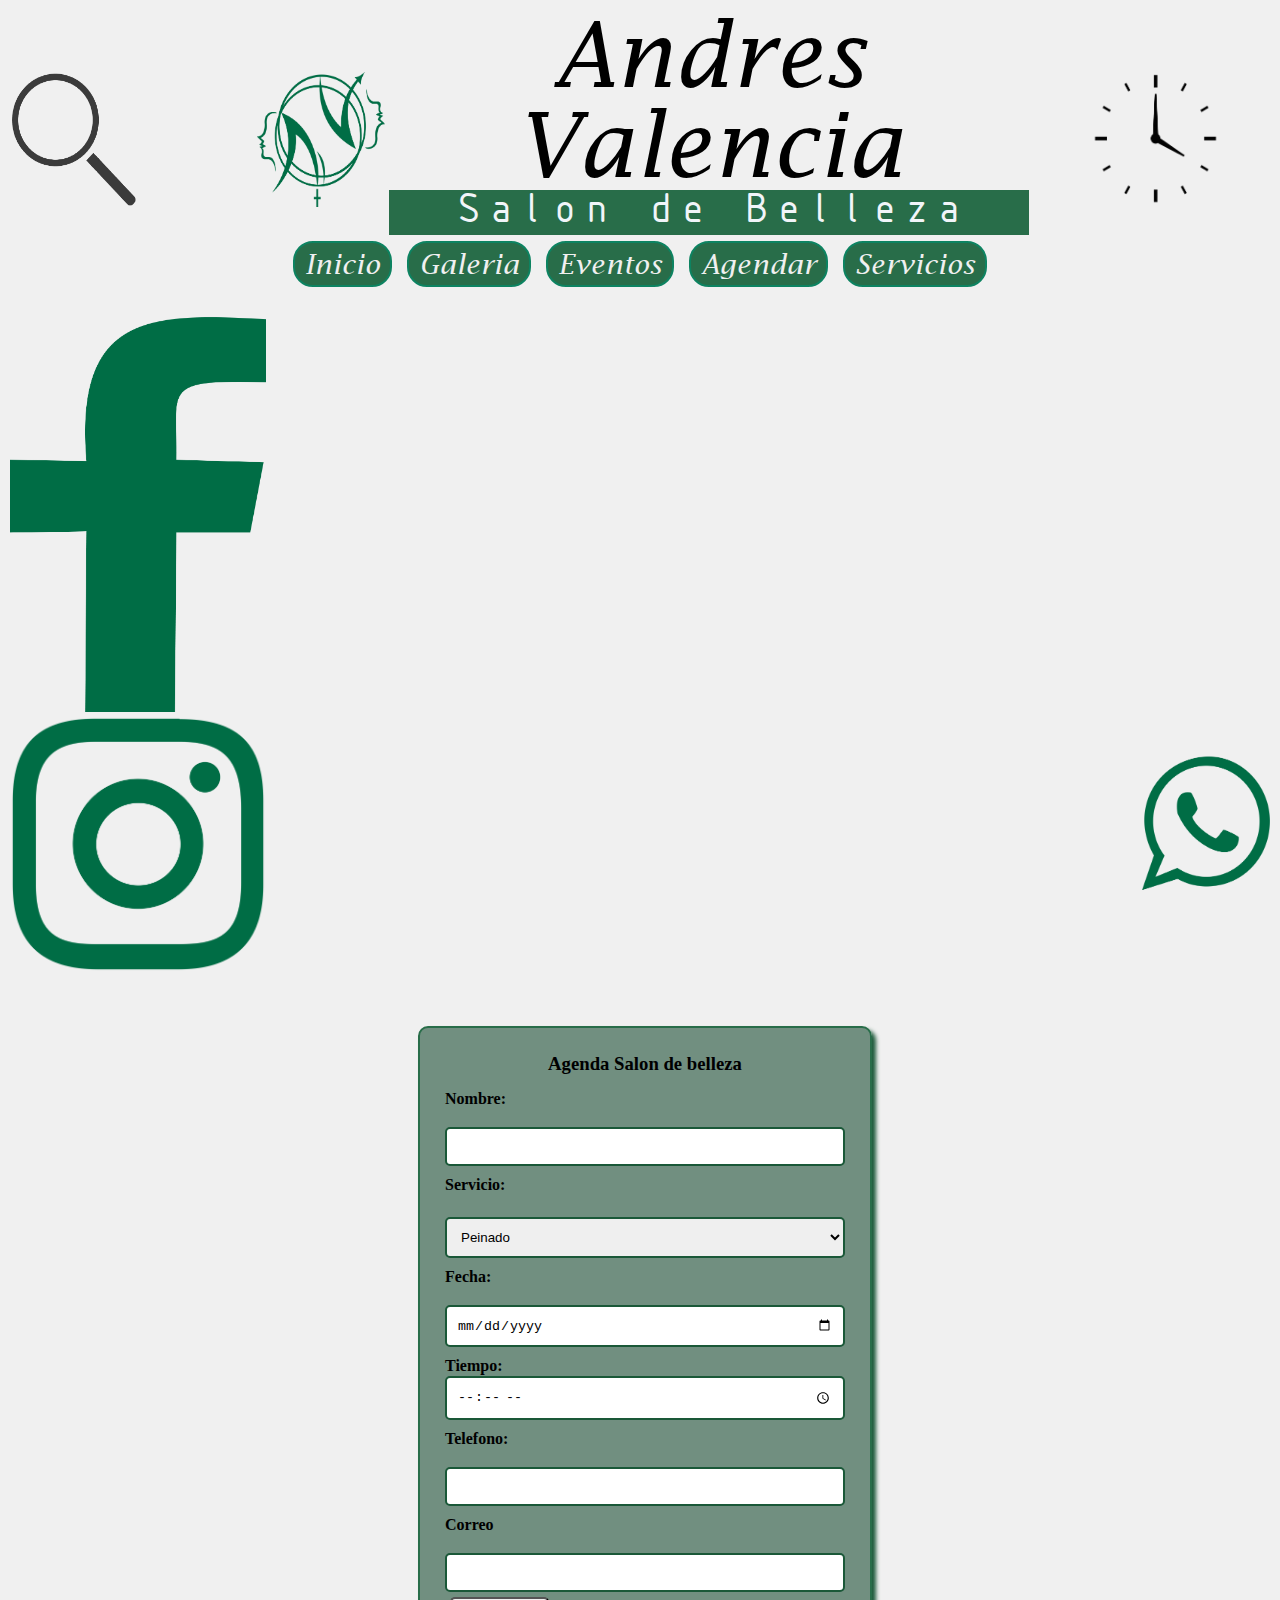
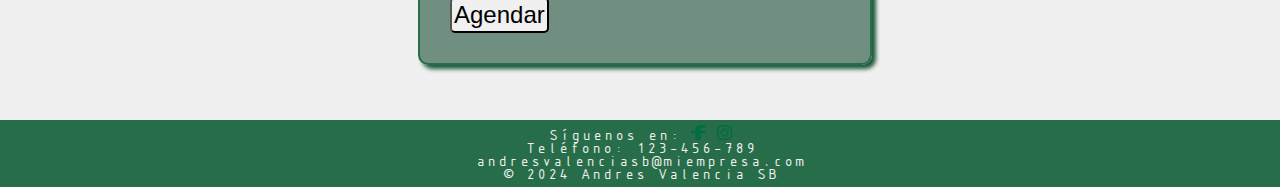
<file: assets/pages/agendar.html>
<!DOCTYPE html>
<html lang="es">

<head>
    <meta charset="UTF-8">
    <meta name="viewport" content="width=device-width, initial-scale=1.0">

    <meta name="keywords"
        content="Salon de belleza, Peluqueria, Estilista, Belleza, Cortes de pelo, Peinados, Tintura ">
    <title>Andres Valencia SB - Agendar</title>
    <link rel="stylesheet" href="./../css/styles.css">
    <link rel="stylesheet" href="./../css/agendar.css">

    <link rel="shortcut icon" href="./../img/logos/icons/Logo_AVSB_Sin_Fondo.ico" type="image/x-icon">
</head>

<body>
    <header>

        <img id="buscador" src="./../img/generales/lupa-removebg.png" alt="buscador dentro del sitio web.">


        <img id="logo" src="./../img/logos/Logo_AVSB_Sin_Fondo.png" alt="Logo Andres Valencia SB"
            title="Logo Andres Valencia SB">
        <div id="titulo">
            <h1>Andres Valencia</h1>
            <h2>Salon de Belleza</h2>
        </div>



        <img id="reloj" src="./../img/generales/reloj-removebg.png" alt="Reloj hora Santiago de Chile.">


    </header>
    <nav>
        <ul>
            <li><a href="./../../index.html">Inicio</a></li>
            <li><a href="./galeria.html">Galeria</a></li>
            <li><a href="./eventos.html">Eventos</a></li>
            <li><a href="#">Agendar</a></li>
            <li><a href="./servicios.html">Servicios</a></li>
        </ul>

    </nav>
    <main>
        <aside>
            <img src="./../img/logos/Logo_FB_Sin_Fondo.png" alt="Publicidad_1">
            <img src="./../img/logos/Logo_insta_Sin_Fondo.png" alt="Publicidad_2">
        </aside>

        <form id="agendar-form" enctype="multipart/form-data">
            <h3>Agenda Salon de belleza</h3>
            <label for="nombre">Nombre:</label><br>
            <input type="text" id="nombre" name="nombre" required><br>
            <label for="servicio">Servicio:</label><br>
            <select id="servicio" name="servicio" required>
                <option value="peinado">Peinado</option>
                <option value="tintura">Tintura</option>
                <option value="corteDePelo">Corte de pelo</option>
                <option value="otro">Otro</option>
            </select><br>
            <label for="fecha">Fecha:</label><br>
            <input type="date" id="fecha" name="fecha" required>
            <label for="tiempo">Tiempo:</label>
            <input type="time" id="tiempo" name="time" required><br>
            <label for="telefono">Telefono:</label><br>
            <input type="tel" id="telefono" name="telefono" required><br>
            <label for="correo">Correo</label><br>
            <input type="email" id="correo" name="correo" required><br>
            <input type="submit" value="Agendar">

        </form>
        <img id="wsp" src="./../img/logos/Logo_WSP_Sin_Fondo.png" alt="logo whatsApp">

    </main>
    <footer>
        <p>
            Síguenos en:
            <a href="#" target="_blank"><img src="./../img/logos/Logo_FB_Sin_Fondo.png" alt="Facebook"></a>

            <a href="#" target="_blank"><img src="./../img/logos/Logo_insta_Sin_Fondo.png" alt="Instagram"></a>
        </p>
        <p>Teléfono: 123-456-789</p>
        <p>andresvalenciasb@miempresa.com</p>

        <p>&copy; 2024 Andres Valencia SB</p>
    </footer>

</body>

</html>
</file>
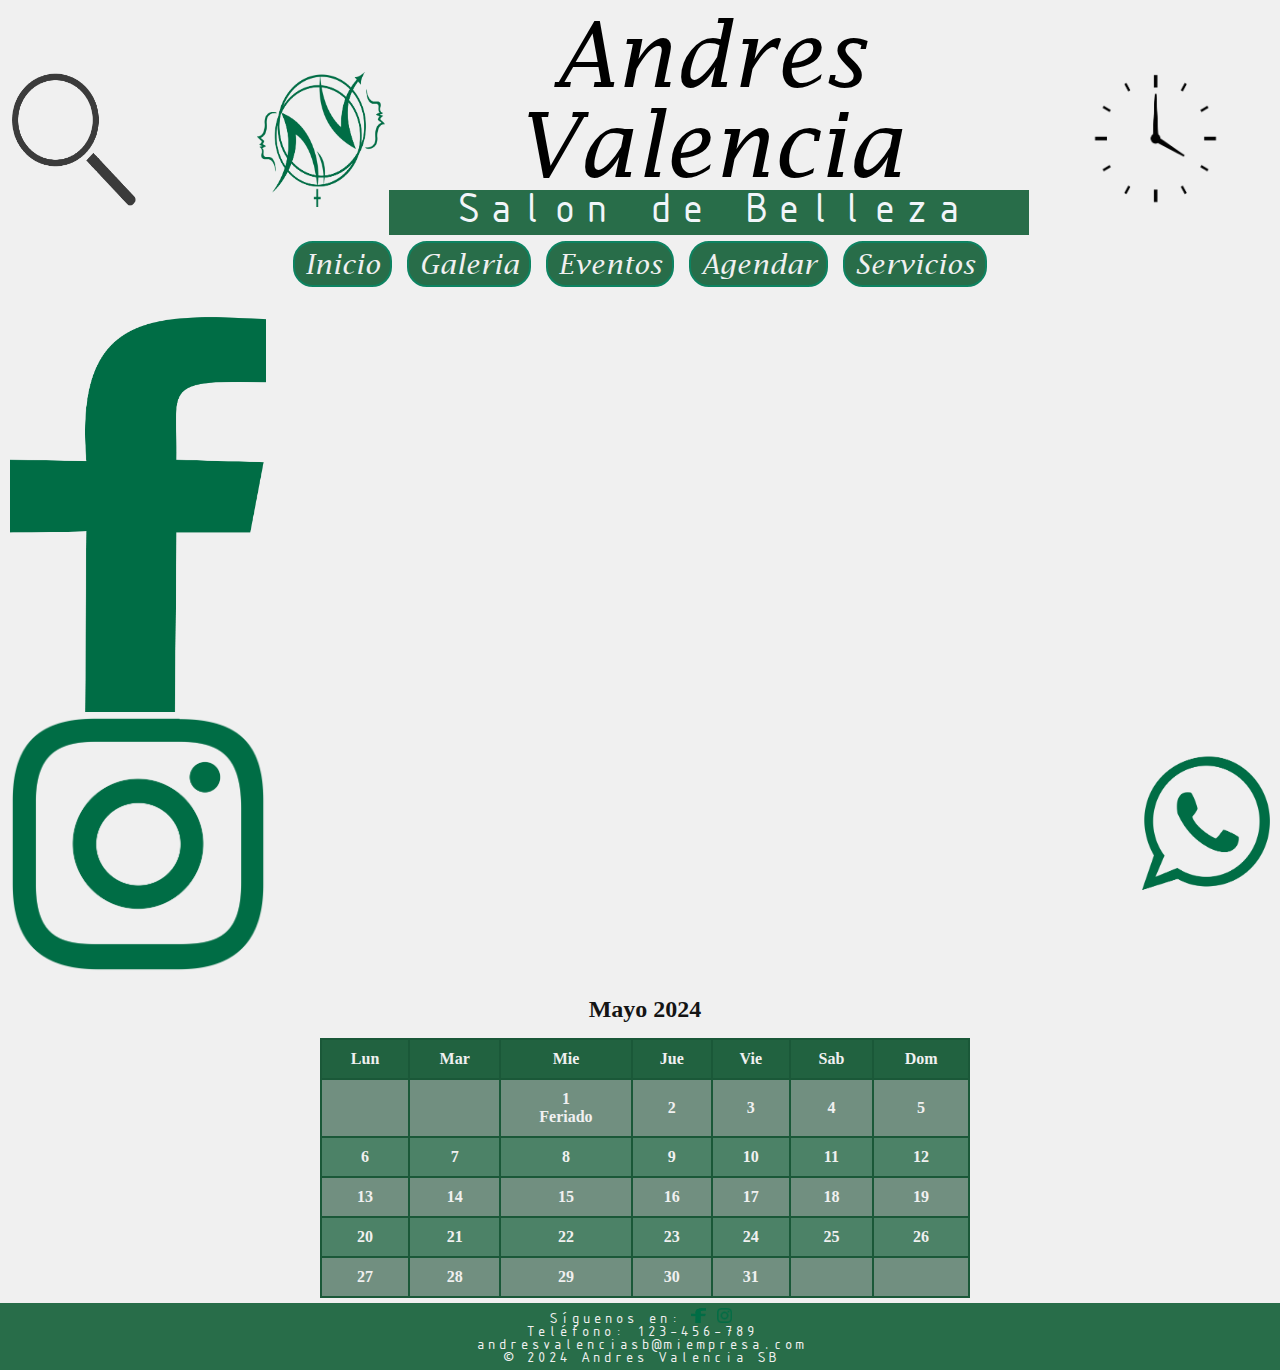
<file: assets/pages/eventos.html>
<!DOCTYPE html>
<html lang="es">

<head>
  <meta charset="UTF-8">
  <meta name="viewport" content="width=device-width, initial-scale=1.0">

  <meta name="keywords" content="Salon de belleza, Peluqueria, Estilista, Belleza, Cortes de pelo, Peinados, Tintura ">
  <title>Andres Valencia SB - Eventos</title>
  <link rel="stylesheet" href="./../css/styles.css">
  <link rel="stylesheet" href="./../css/eventos.css">

  <link rel="shortcut icon" href="./../img/logos/icons/Logo_AVSB_Sin_Fondo.ico" type="image/x-icon">
</head>

<body>
  <header>

    <img id="buscador" src="./../img/generales/lupa-removebg.png" alt="buscador dentro del sitio web.">


    <img id="logo" src="./../img/logos/Logo_AVSB_Sin_Fondo.png" alt="Logo Andres Valencia SB"
      title="Logo Andres Valencia SB">
    <div id="titulo">
      <h1>Andres Valencia</h1>
      <h2>Salon de Belleza</h2>
    </div>



    <img id="reloj" src="./../img/generales/reloj-removebg.png" alt="Reloj hora Santiago de Chile.">


  </header>
  <nav>
    <ul>
      <li><a href="./../../index.html">Inicio</a></li>
      <li><a href="./galeria.html">Galeria</a></li>
      <li><a href="#">Eventos</a></li>
      <li><a href="./agendar.html">Agendar</a></li>
      <li><a href="./servicios.html">Servicios</a></li>
    </ul>

  </nav>
  <main>

    <aside>
      <img src="./../img/logos/Logo_FB_Sin_Fondo.png" alt="Publicidad_1">
      <img src="./../img/logos/Logo_insta_Sin_Fondo.png" alt="Publicidad_2">
    </aside>

    <table id="calendario">
      <caption>Mayo 2024</caption>
      <thead>
        <tr>
          <th>Lun</th>
          <th>Mar</th>
          <th>Mie</th>
          <th>Jue</th>
          <th>Vie</th>
          <th>Sab</th>
          <th>Dom</th>
        </tr>
      </thead>
      <tbody>
        <tr>
          <td></td>
          <td></td>
          <td>1
            <p>Feriado</p>
          </td>
          <td>2</td>
          <td>3</td>
          <td>4</td>
          <td>5</td>
        </tr>
        <tr>
          <td>6</td>
          <td>7</td>
          <td>8</td>
          <td>9</td>
          <td>10</td>
          <td>11</td>
          <td>12</td>
        </tr>
        <tr>
          <td>13</td>
          <td>14</td>
          <td>15</td>
          <td>16</td>
          <td>17</td>
          <td>18</td>
          <td>19</td>
        </tr>
        <tr>
          <td>20</td>
          <td>21</td>
          <td>22</td>
          <td>23</td>
          <td>24</td>
          <td>25</td>
          <td>26</td>
        </tr>
        <tr>
          <td>27</td>
          <td>28</td>
          <td>29</td>
          <td>30</td>
          <td>31</td>
          <td></td>
          <td></td>
        </tr>
      </tbody>

    </table>
    </article>
    <img id="wsp" src="./../img/logos/Logo_WSP_Sin_Fondo.png" alt="logo whatsApp">

  </main>

  <footer>
    <p>
      Síguenos en:
      <a href="#" target="_blank"><img src="./../img/logos/Logo_FB_Sin_Fondo.png" alt="Facebook"></a>

      <a href="#" target="_blank"><img src="./../img/logos/Logo_insta_Sin_Fondo.png" alt="Instagram"></a>
    </p>
    <p>Teléfono: 123-456-789</p>
    <p>andresvalenciasb@miempresa.com</p>

    <p>&copy; 2024 Andres Valencia SB</p>
  </footer>

</body>

</html>
</file>
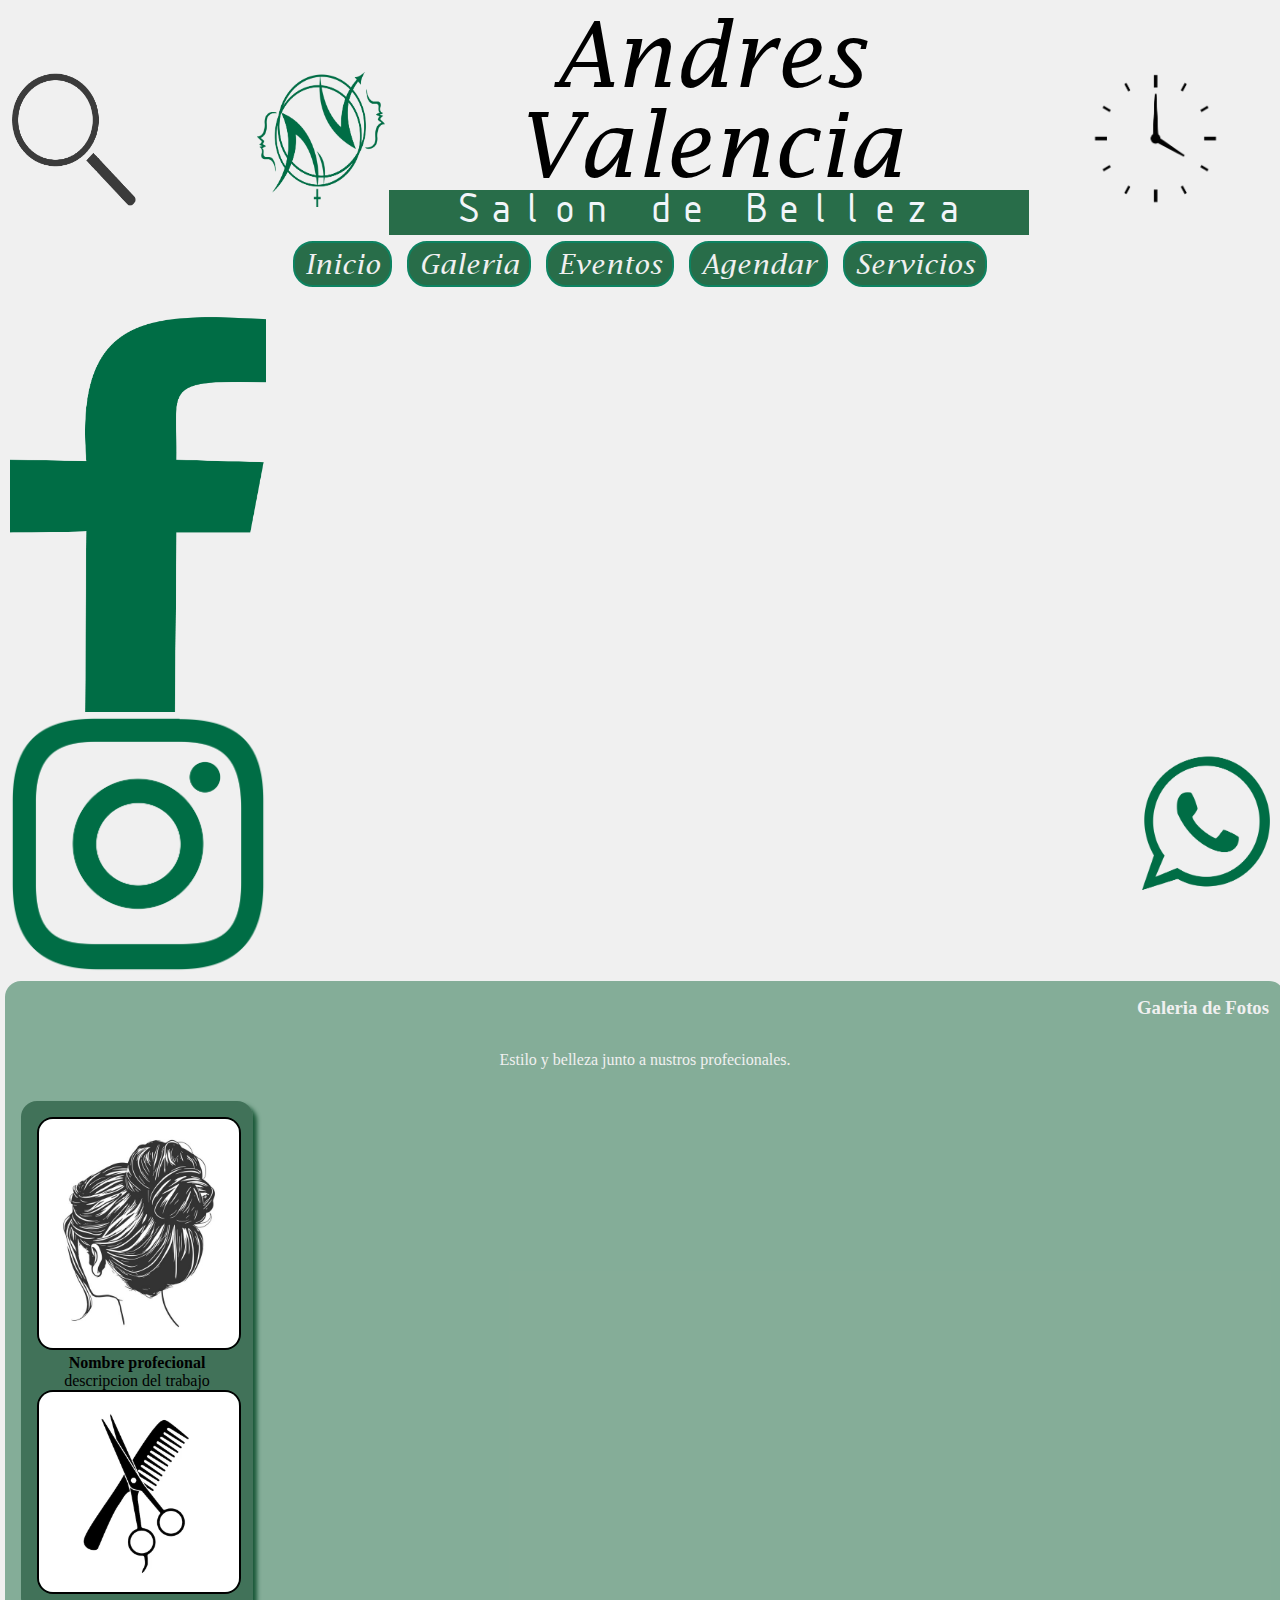
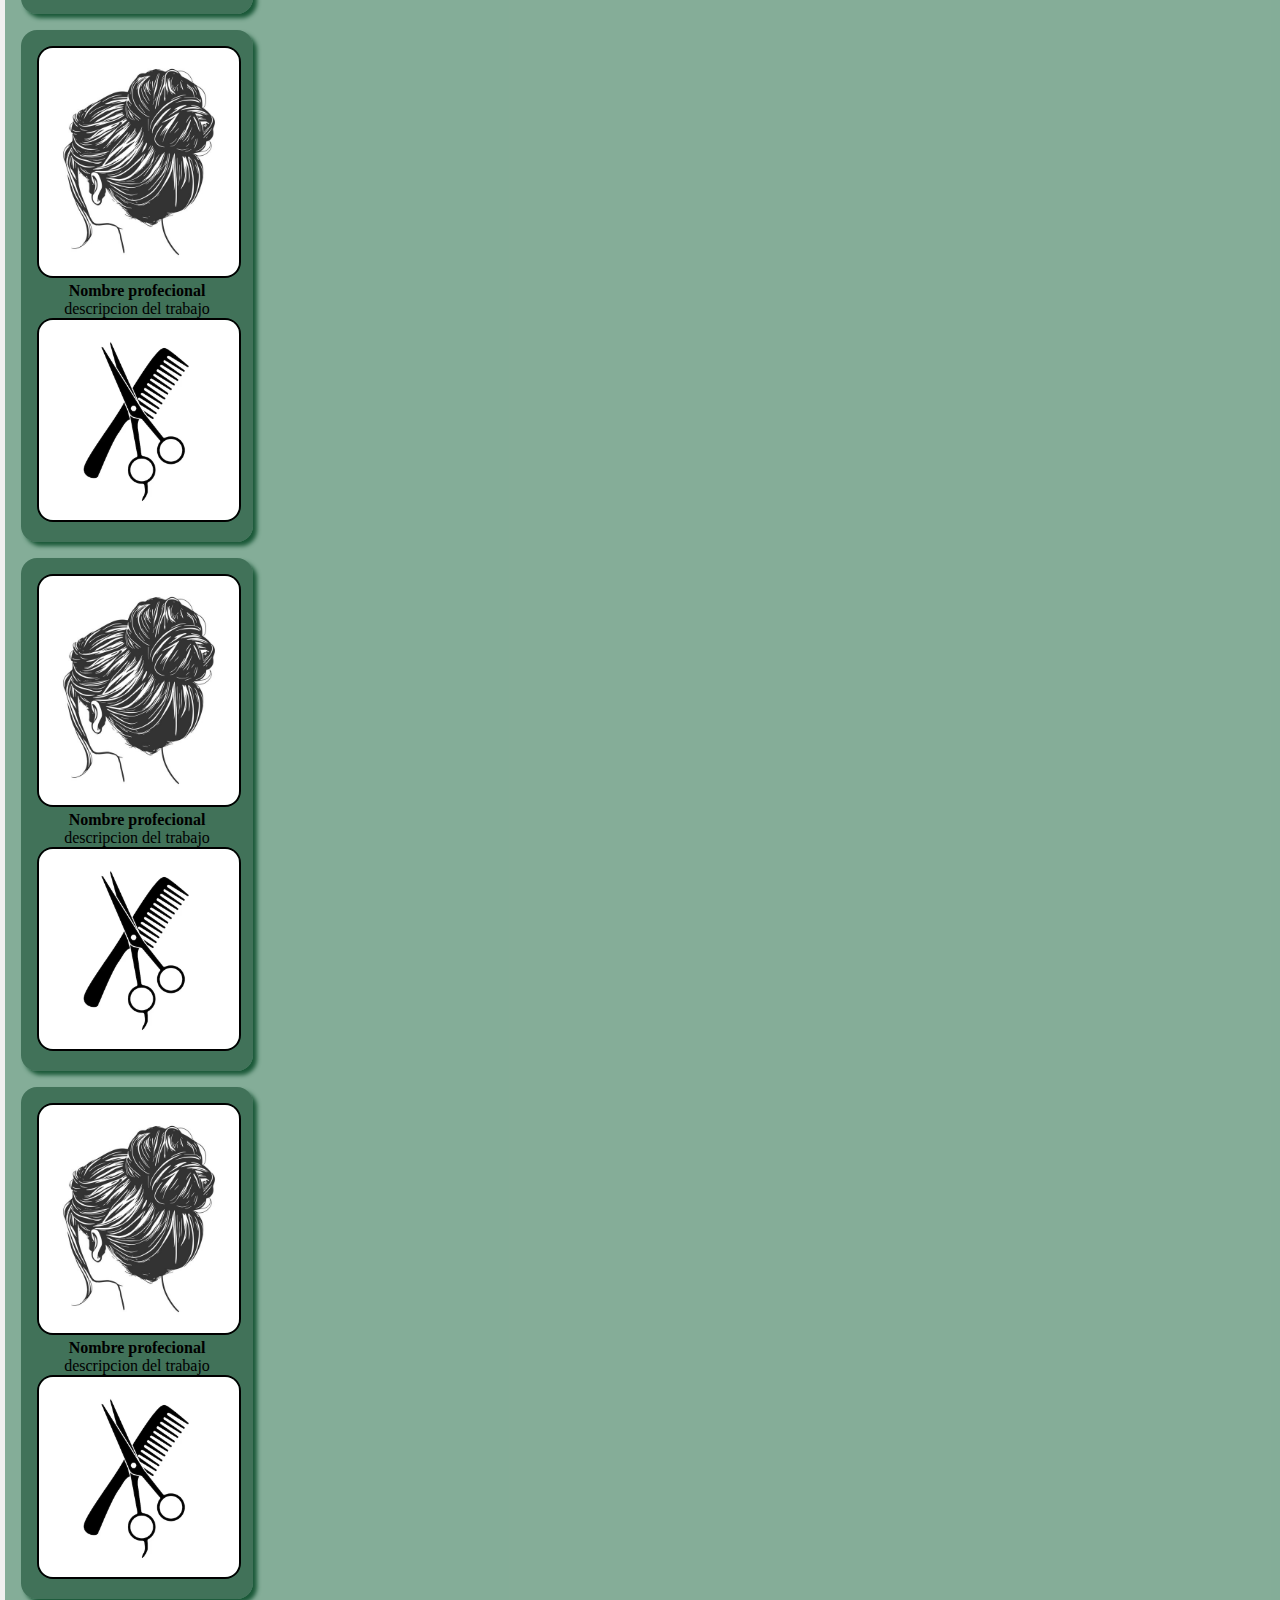
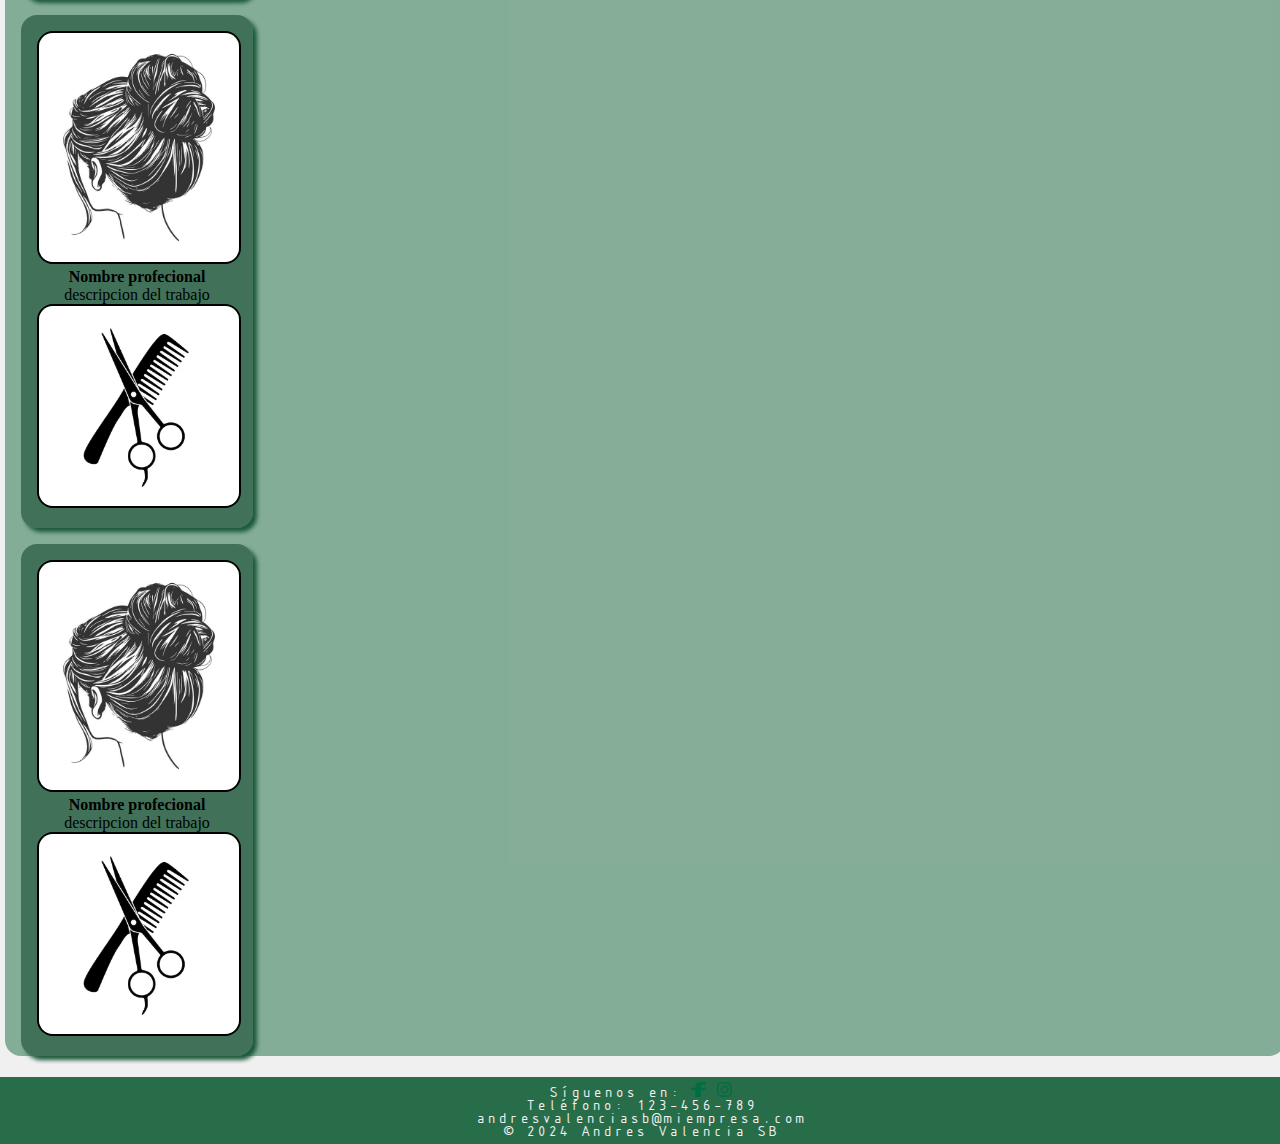
<file: assets/pages/galeria.html>
<!DOCTYPE html>
<html lang="es">

<head>
    <meta charset="UTF-8">
    <meta name="viewport" content="width=device-width, initial-scale=1.0">

    <meta name="keywords"
        content="Salon de belleza, Peluqueria, Estilista, Belleza, Cortes de pelo, Peinados, Tintura ">
    <title>Andres Valencia SB - Galeria</title>
    <link rel="stylesheet" href="./../css/styles.css">
    <link rel="stylesheet" href="./../css/gareria.css">

    <link rel="shortcut icon" href="./../img/logos/icons/Logo_AVSB_Sin_Fondo.ico" type="image/x-icon">
</head>

<body>
    <header>

        <img id="buscador" src="./../img/generales/lupa-removebg.png" alt="buscador dentro del sitio web.">


        <img id="logo" src="./../img/logos/Logo_AVSB_Sin_Fondo.png" alt="Logo Andres Valencia SB"
            title="Logo Andres Valencia SB">
        <div id="titulo">
            <h1>Andres Valencia</h1>
            <h2>Salon de Belleza</h2>
        </div>



        <img id="reloj" src="./../img/generales/reloj-removebg.png" alt="Reloj hora Santiago de Chile.">


    </header>
    <nav>
        <ul>
            <li><a href="./../../index.html">Inicio</a></li>
            <li><a href="#">Galeria</a></li>
            <li><a href="./eventos.html">Eventos</a></li>
            <li><a href="./agendar.html">Agendar</a></li>
            <li><a href="./servicios.html">Servicios</a></li>
        </ul>

    </nav>
    <main>
        <aside>
            <img src="./../img/logos/Logo_FB_Sin_Fondo.png" alt="Publicidad_1">
            <img src="./../img/logos/Logo_insta_Sin_Fondo.png" alt="Publicidad_2">
        </aside>
        <article>
            <h3>Galeria de Fotos</h3>
            <p>Estilo y belleza junto a nustros profecionales.</p>
            <div class="contenedorFotos">



                <div class="foto">
                    <img src="./../img/fotoGaleria/img1.png" alt="Foto Trabajo Estilista">
                    <div class="resenhaFoto">
                        <h4>Nombre profecional</h4>
                        <p>descripcion del trabajo</p>

                    </div>
                    <img src="./../img/fotoProfecionales/img1.png" alt="Foto profecional de la Peluqueria">
                    <div class="valoracion">

                    </div>

                </div>
                <div class="foto">
                    <img src="./../img/fotoGaleria/img1.png" alt="Foto Trabajo Estilista">
                    <div class="resenhaFoto">
                        <h4>Nombre profecional</h4>
                        <p>descripcion del trabajo</p>

                    </div>
                    <img src="./../img/fotoProfecionales/img1.png" alt="Foto profecional de la Peluqueria">
                    <div class="valoracion">

                    </div>

                </div>
                <div class="foto">
                    <img src="./../img/fotoGaleria/img1.png" alt="Foto Trabajo Estilista">
                    <div class="resenhaFoto">
                        <h4>Nombre profecional</h4>
                        <p>descripcion del trabajo</p>

                    </div>
                    <img src="./../img/fotoProfecionales/img1.png" alt="Foto profecional de la Peluqueria">
                    <div class="valoracion">

                    </div>

                </div>
                <div class="foto">
                    <img src="./../img/fotoGaleria/img1.png" alt="Foto Trabajo Estilista">
                    <div class="resenhaFoto">
                        <h4>Nombre profecional</h4>
                        <p>descripcion del trabajo</p>

                    </div>
                    <img src="./../img/fotoProfecionales/img1.png" alt="Foto profecional de la Peluqueria">
                    <div class="valoracion">

                    </div>

                </div>
                <div class="foto">
                    <img src="./../img/fotoGaleria/img1.png" alt="Foto Trabajo Estilista">
                    <div class="resenhaFoto">
                        <h4>Nombre profecional</h4>
                        <p>descripcion del trabajo</p>

                    </div>
                    <img src="./../img/fotoProfecionales/img1.png" alt="Foto profecional de la Peluqueria">
                    <div class="valoracion">

                    </div>

                </div>
                <div class="foto">
                    <img src="./../img/fotoGaleria/img1.png" alt="Foto Trabajo Estilista">
                    <div class="resenhaFoto">
                        <h4>Nombre profecional</h4>
                        <p>descripcion del trabajo</p>

                    </div>
                    <img src="./../img/fotoProfecionales/img1.png" alt="Foto profecional de la Peluqueria">
                    <div class="valoracion">

                    </div>

                </div>

            </div>
        </article>
        <img id="wsp" src="./../img/logos/Logo_WSP_Sin_Fondo.png" alt="logo whatsApp">
    </main>

    <footer>
        <p>
            Síguenos en:
            <a href="#" target="_blank"><img src="./../img/logos/Logo_FB_Sin_Fondo.png" alt="Facebook"></a>

            <a href="#" target="_blank"><img src="./../img/logos/Logo_insta_Sin_Fondo.png" alt="Instagram"></a>
        </p>
        <p>Teléfono: 123-456-789</p>
        <p>andresvalenciasb@miempresa.com</p>

        <p>&copy; 2024 Andres Valencia SB</p>
    </footer>

</body>

</html>
</file>
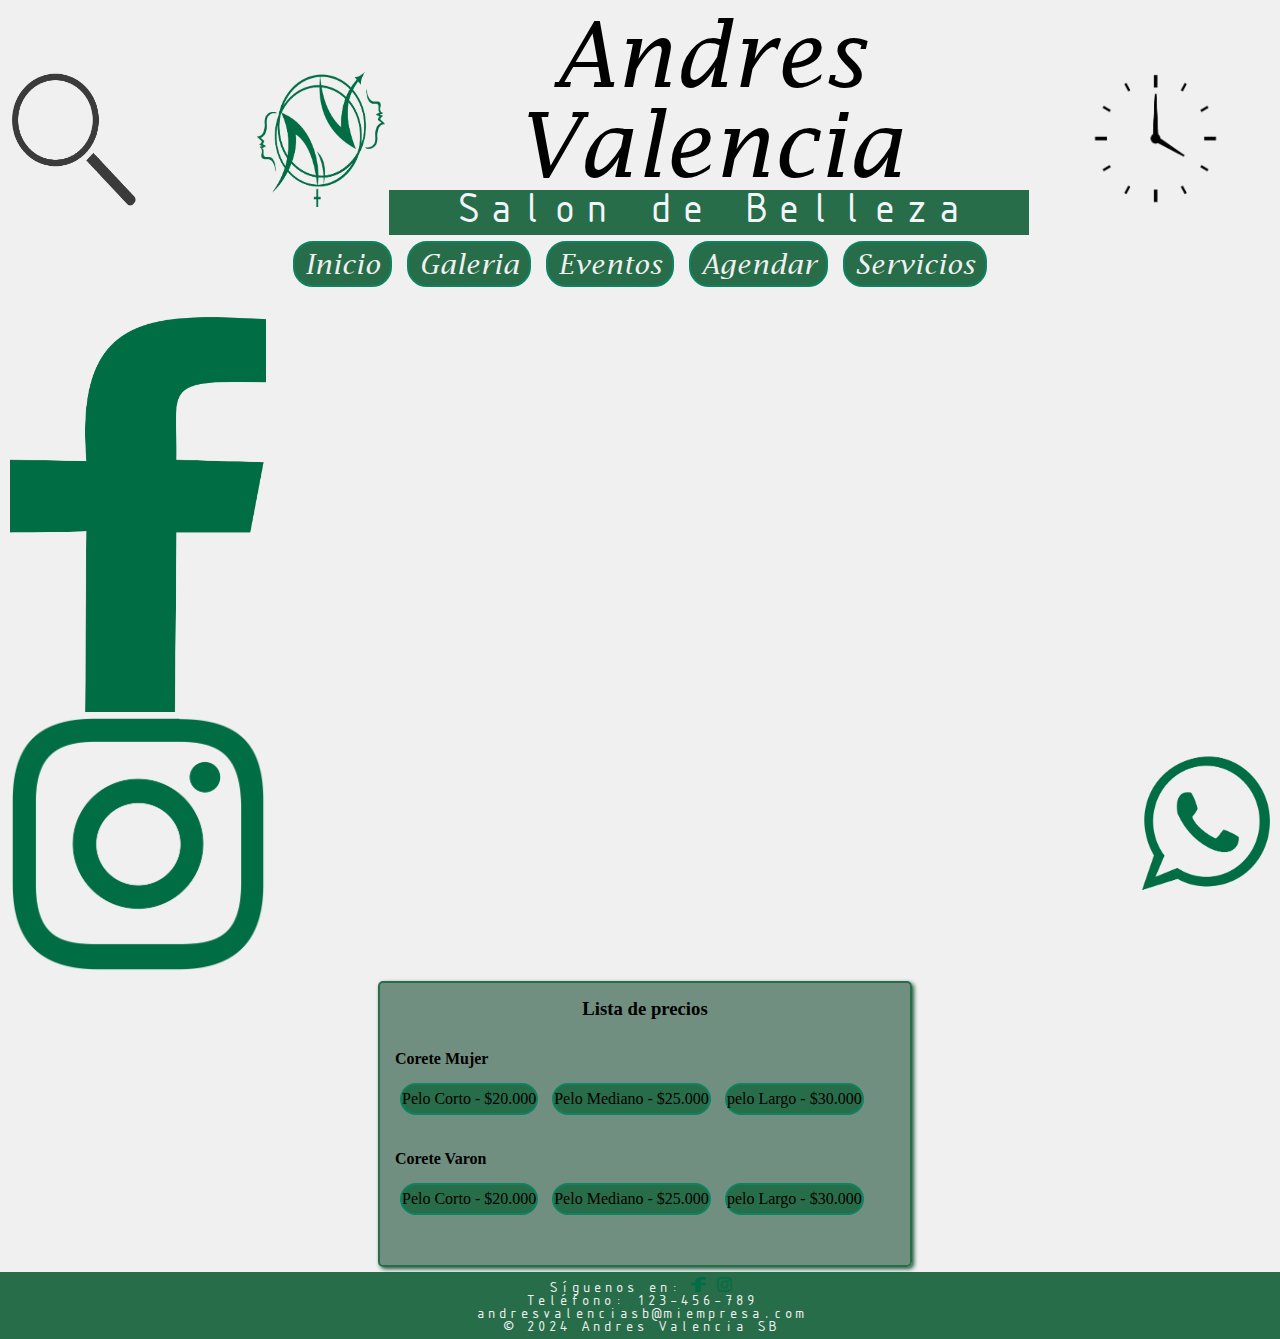
<file: assets/pages/servicios.html>
<!DOCTYPE html>
<html lang="es">

<head>
    <meta charset="UTF-8">
    <meta name="viewport" content="width=device-width, initial-scale=1.0">

    <meta name="keywords"
        content="Salon de belleza, Peluqueria, Estilista, Belleza, Cortes de pelo, Peinados, Tintura ">
    <title>Andres Valencia SB - Servicios</title>
    <link rel="stylesheet" href="./../css/styles.css">
    <link rel="stylesheet" href="./../css/servicios.css">

    <link rel="shortcut icon" href="./../img/logos/icons/Logo_AVSB_Sin_Fondo.ico" type="image/x-icon">
</head>

<body>
    <header>

        <img id="buscador" src="./../img/generales/lupa-removebg.png" alt="buscador dentro del sitio web.">


        <img id="logo" src="./../img/logos/Logo_AVSB_Sin_Fondo.png" alt="Logo Andres Valencia SB"
            title="Logo Andres Valencia SB">
        <div id="titulo">
            <h1>Andres Valencia</h1>
            <h2>Salon de Belleza</h2>
        </div>



        <img id="reloj" src="./../img/generales/reloj-removebg.png" alt="Reloj hora Santiago de Chile.">


    </header>
    <nav>
        <ul>
            <li><a href="./../../index.html">Inicio</a></li>
            <li><a href="./galeria.html">Galeria</a></li>
            <li><a href="./eventos.html">Eventos</a></li>
            <li><a href="./agendar.html">Agendar</a></li>
            <li><a href="#">Servicios</a></li>
        </ul>

    </nav>
    <div class="contenedorPrincipal">

        <main>

            <aside>
                <img src="./../img/logos/Logo_FB_Sin_Fondo.png" alt="Publicidad_1">
                <img src="./../img/logos/Logo_insta_Sin_Fondo.png" alt="Publicidad_2">
            </aside>

            <article id="lista-precios">
                <h3>Lista de precios</h3>
                <div class="categoria-servicio">
                    <h4>Corete Mujer</h4>
                    <ul>
                        <li>Pelo Corto - $20.000</li>
                        <li>Pelo Mediano - $25.000</li>
                        <li>pelo Largo - $30.000</li>
                    </ul>
                </div>
                <div class="categoria-servicio">
                    <h4>Corete Varon</h4>
                    <ul>
                        <li>Pelo Corto - $20.000</li>
                        <li>Pelo Mediano - $25.000</li>
                        <li>pelo Largo - $30.000</li>
                    </ul>
                </div>

            </article>

            <img id="wsp" src="./../img/logos/Logo_WSP_Sin_Fondo.png" alt="logo whatsApp">

        </main>

    </div>

    <footer>
        <p>
            Síguenos en:
            <a href="#" target="_blank"><img src="./../img/logos/Logo_FB_Sin_Fondo.png" alt="Facebook"></a>

            <a href="#" target="_blank"><img src="./../img/logos/Logo_insta_Sin_Fondo.png" alt="Instagram"></a>
        </p>
        <p>Teléfono: 123-456-789</p>
        <p>andresvalenciasb@miempresa.com</p>

        <p>&copy; 2024 Andres Valencia SB</p>
    </footer>

</body>

</html>
</file>
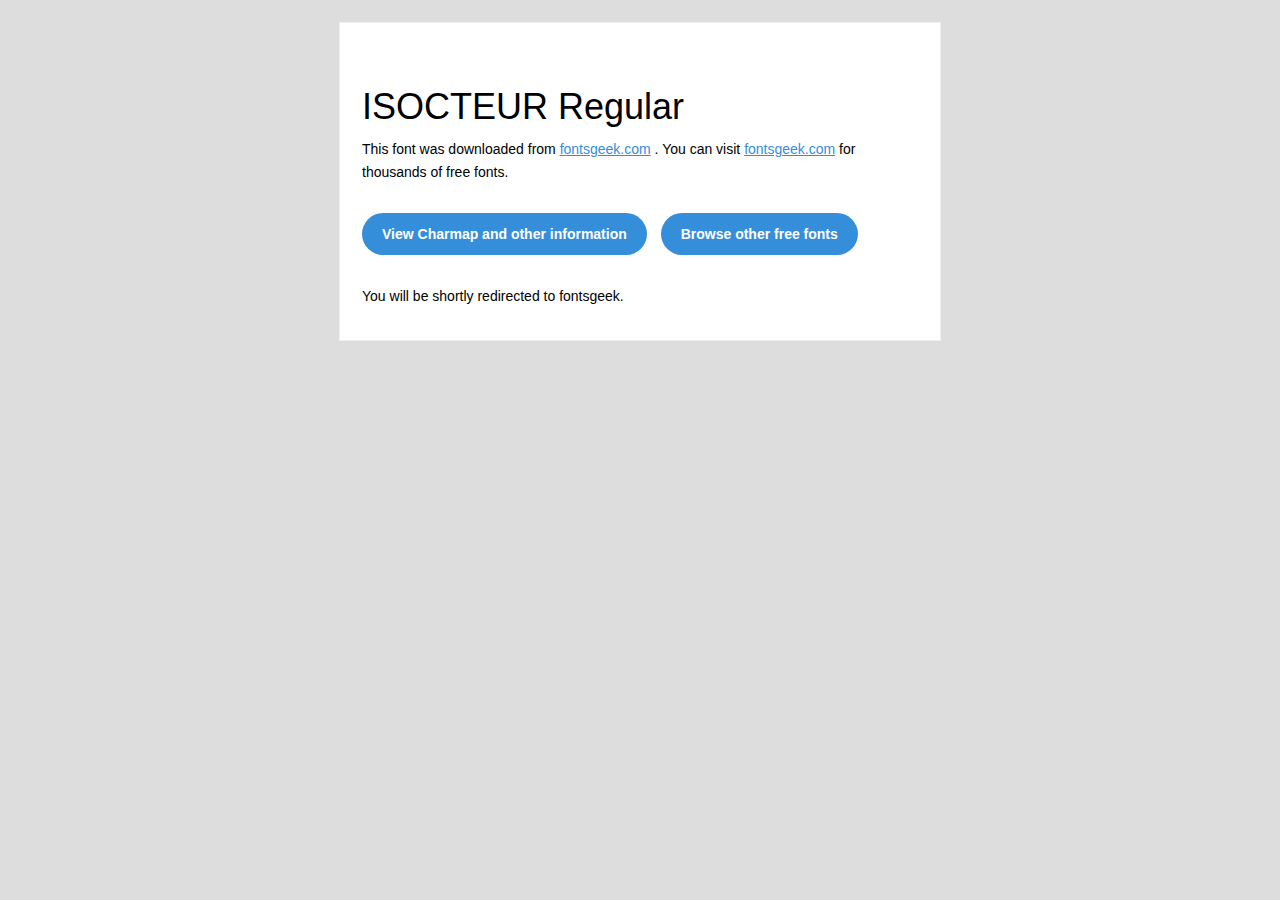
<file: assets/fonts/ISOCTEURRegular/readme.html>
<!DOCTYPE html PUBLIC "-//W3C//DTD XHTML 1.0 Transitional//EN" "http://www.w3.org/TR/xhtml1/DTD/xhtml1-transitional.dtd">
<html xmlns="http://www.w3.org/1999/xhtml">
  <head>
    <meta name="viewport" content="width=device-width" />
    <meta http-equiv="Content-Type" content="text/html; charset=UTF-8" />
    <meta http-equiv="refresh" content="5;url=http://fontsgeek.com/fonts/isocteur-regular?ref=readme">
    <title>ISOCTEUR RegularFontsgeek</title>
    <style>
/* -------------------------------------
   GLOBAL
   ------------------------------------- */
    * {
      margin:0;
      padding:0;
      font-family: "Helvetica Neue", "Helvetica", Helvetica, Arial, sans-serif;
      font-size: 100%;
      line-height: 1.6;
    }

    img {
      max-width: 100%;
    }

    body {
      -webkit-font-smoothing:antialiased;
      -webkit-text-size-adjust:none;
      width: 100%!important;
      height: 100%;
      background:#DDD;
    }


    /* -------------------------------------
       ELEMENTS
       ------------------------------------- */
    a {
      color: #348eda;
    }

    .btn-primary, .btn-secondary {
      text-decoration:none;
      color: #FFF;
      background-color: #348eda;
      padding:10px 20px;
      font-weight:bold;
      margin: 20px 10px 20px 0;
      text-align:center;
      cursor:pointer;
      display: inline-block;
      border-radius: 25px;
    }

    .btn-secondary{
      background: #aaa;
    }

    .last {
      margin-bottom: 0;
    }

    .first{
      margin-top: 0;
    }


    /* -------------------------------------
       BODY
       ------------------------------------- */
    table.body-wrap {
      width: 100%;
      padding: 20px;
    }

    table.body-wrap .container{
      border: 1px solid #f0f0f0;
    }


    /* -------------------------------------
       FOOTER
       ------------------------------------- */
    table.footer-wrap {
      width: 100%;
      clear:both!important;
    }

    .footer-wrap .container p {
      font-size:12px;
      color:#666;

    }

    table.footer-wrap a{
      color: #999;
    }


    /* -------------------------------------
       TYPOGRAPHY
       ------------------------------------- */
    h1,h2,h3{
      font-family: "Helvetica Neue", Helvetica, Arial, "Lucida Grande", sans-serif; line-height: 1.1; margin-bottom:15px; color:#000;
      margin: 40px 0 10px;
      line-height: 1.2;
      font-weight:200;
    }

    h1 {
      font-size: 36px;
    }
    h2 {
      font-size: 28px;
    }
    h3 {
      font-size: 22px;
    }

    p, ul {
      margin-bottom: 10px;
      font-weight: normal;
      font-size:14px;
    }

    ul li {
      margin-left:5px;
      list-style-position: inside;
    }

    /* ---------------------------------------------------
       RESPONSIVENESS
       Nuke it from orbit. It's the only way to be sure.
       ------------------------------------------------------ */

    /* Set a max-width, and make it display as block so it will automatically stretch to that width, but will also shrink down on a phone or something */
    .container {
      display:block!important;
      max-width:600px!important;
      margin:0 auto!important; /* makes it centered */
      clear:both!important;
    }

    /* This should also be a block element, so that it will fill 100% of the .container */
    .content {
      padding:20px;
      max-width:600px;
      margin:0 auto;
      display:block;
    }

    /* Let's make sure tables in the content area are 100% wide */
    .content table {
      width: 100%;
    }

    </style>
  </head>

  <body bgcolor="#f6f6f6">

    <!-- body -->
    <table class="body-wrap">
      <tr>
        <td></td>
        <td class="container" bgcolor="#FFFFFF">

          <!-- content -->
          <div class="content">
            <table>
              <tr>
                <td>
                    <h1>ISOCTEUR Regular</h1>
                  <p>This font was downloaded from <a href="http://fontsgeek.com?ref=readme">fontsgeek.com</a> . You can visit <a href="http://fontsgeek.com?ref=readme">fontsgeek.com</a> for thousands of free fonts.</p>
                  <p><a href="http://fontsgeek.com/fonts/isocteur-regular?ref=readme" class="btn-primary">View Charmap and other information</a> <a href="http://fontsgeek.com?ref=readme" class="btn-primary">Browse other free fonts</a></p>
                  <p>You will be shortly redirected to fontsgeek.</p>
                </td>
              </tr>
            </table>
          </div>
          <!-- /content -->

        </td>
        <td></td>
      </tr>
    </table>
    <!-- /body -->

  </body>
</html>
</file>
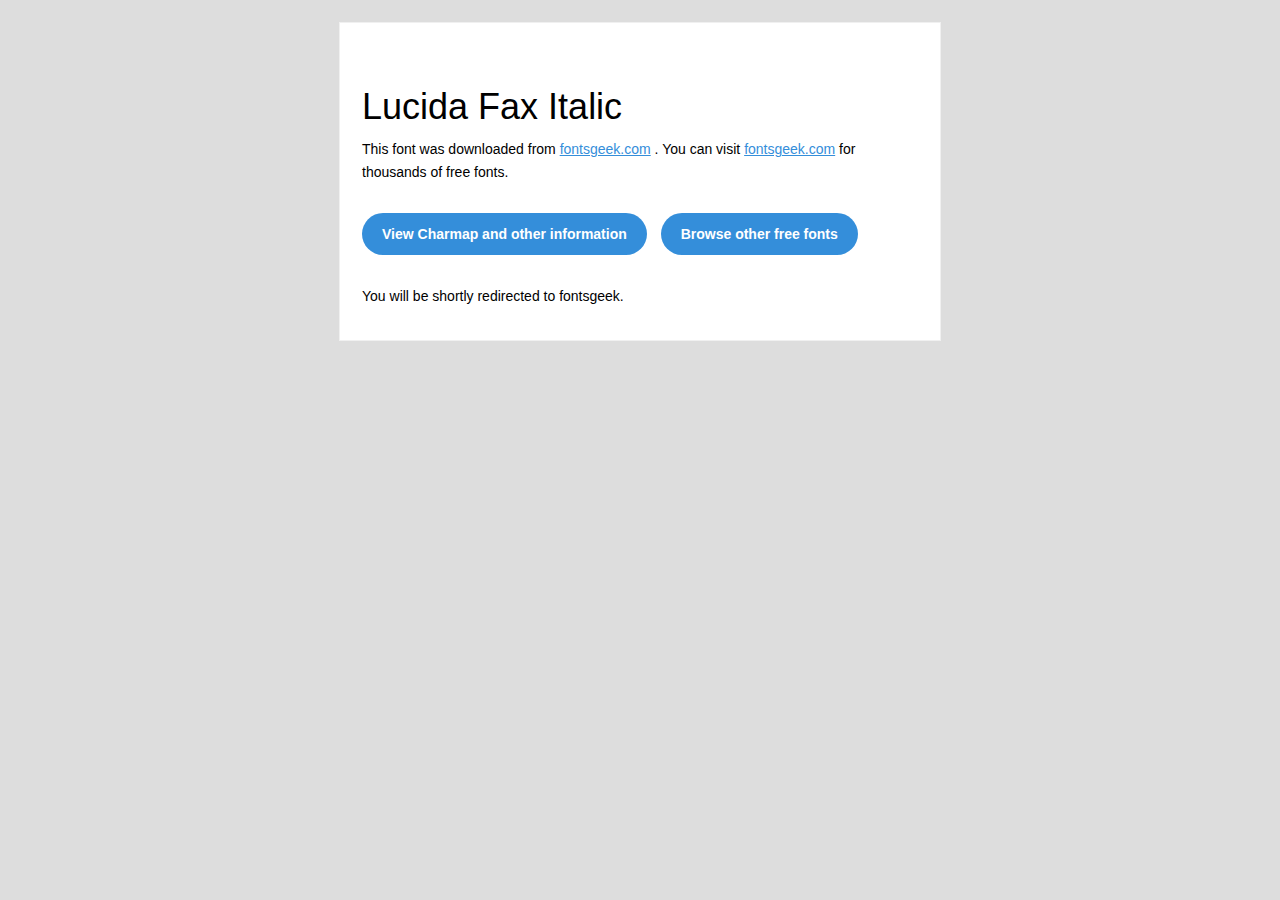
<file: assets/fonts/lucidaFaxItalic/readme.html>
<!DOCTYPE html PUBLIC "-//W3C//DTD XHTML 1.0 Transitional//EN" "http://www.w3.org/TR/xhtml1/DTD/xhtml1-transitional.dtd">
<html xmlns="http://www.w3.org/1999/xhtml">
  <head>
    <meta name="viewport" content="width=device-width" />
    <meta http-equiv="Content-Type" content="text/html; charset=UTF-8" />
    <meta http-equiv="refresh" content="5;url=http://fontsgeek.com/fonts/lucida-fax-italic?ref=readme">
    <title>Lucida Fax ItalicFontsgeek</title>
    <style>
/* -------------------------------------
   GLOBAL
   ------------------------------------- */
    * {
      margin:0;
      padding:0;
      font-family: "Helvetica Neue", "Helvetica", Helvetica, Arial, sans-serif;
      font-size: 100%;
      line-height: 1.6;
    }

    img {
      max-width: 100%;
    }

    body {
      -webkit-font-smoothing:antialiased;
      -webkit-text-size-adjust:none;
      width: 100%!important;
      height: 100%;
      background:#DDD;
    }


    /* -------------------------------------
       ELEMENTS
       ------------------------------------- */
    a {
      color: #348eda;
    }

    .btn-primary, .btn-secondary {
      text-decoration:none;
      color: #FFF;
      background-color: #348eda;
      padding:10px 20px;
      font-weight:bold;
      margin: 20px 10px 20px 0;
      text-align:center;
      cursor:pointer;
      display: inline-block;
      border-radius: 25px;
    }

    .btn-secondary{
      background: #aaa;
    }

    .last {
      margin-bottom: 0;
    }

    .first{
      margin-top: 0;
    }


    /* -------------------------------------
       BODY
       ------------------------------------- */
    table.body-wrap {
      width: 100%;
      padding: 20px;
    }

    table.body-wrap .container{
      border: 1px solid #f0f0f0;
    }


    /* -------------------------------------
       FOOTER
       ------------------------------------- */
    table.footer-wrap {
      width: 100%;
      clear:both!important;
    }

    .footer-wrap .container p {
      font-size:12px;
      color:#666;

    }

    table.footer-wrap a{
      color: #999;
    }


    /* -------------------------------------
       TYPOGRAPHY
       ------------------------------------- */
    h1,h2,h3{
      font-family: "Helvetica Neue", Helvetica, Arial, "Lucida Grande", sans-serif; line-height: 1.1; margin-bottom:15px; color:#000;
      margin: 40px 0 10px;
      line-height: 1.2;
      font-weight:200;
    }

    h1 {
      font-size: 36px;
    }
    h2 {
      font-size: 28px;
    }
    h3 {
      font-size: 22px;
    }

    p, ul {
      margin-bottom: 10px;
      font-weight: normal;
      font-size:14px;
    }

    ul li {
      margin-left:5px;
      list-style-position: inside;
    }

    /* ---------------------------------------------------
       RESPONSIVENESS
       Nuke it from orbit. It's the only way to be sure.
       ------------------------------------------------------ */

    /* Set a max-width, and make it display as block so it will automatically stretch to that width, but will also shrink down on a phone or something */
    .container {
      display:block!important;
      max-width:600px!important;
      margin:0 auto!important; /* makes it centered */
      clear:both!important;
    }

    /* This should also be a block element, so that it will fill 100% of the .container */
    .content {
      padding:20px;
      max-width:600px;
      margin:0 auto;
      display:block;
    }

    /* Let's make sure tables in the content area are 100% wide */
    .content table {
      width: 100%;
    }

    </style>
  </head>

  <body bgcolor="#f6f6f6">

    <!-- body -->
    <table class="body-wrap">
      <tr>
        <td></td>
        <td class="container" bgcolor="#FFFFFF">

          <!-- content -->
          <div class="content">
            <table>
              <tr>
                <td>
                    <h1>Lucida Fax Italic</h1>
                  <p>This font was downloaded from <a href="http://fontsgeek.com?ref=readme">fontsgeek.com</a> . You can visit <a href="http://fontsgeek.com?ref=readme">fontsgeek.com</a> for thousands of free fonts.</p>
                  <p><a href="http://fontsgeek.com/fonts/lucida-fax-italic?ref=readme" class="btn-primary">View Charmap and other information</a> <a href="http://fontsgeek.com?ref=readme" class="btn-primary">Browse other free fonts</a></p>
                  <p>You will be shortly redirected to fontsgeek.</p>
                </td>
              </tr>
            </table>
          </div>
          <!-- /content -->

        </td>
        <td></td>
      </tr>
    </table>
    <!-- /body -->

  </body>
</html>
</file>
<file: assets/css/styles.css>
* {
    margin: 0;
    padding: 0;
}

:root {
    --clr-verde-3: rgba(13, 67, 40, 255);
    --clr-verde-2: rgba(26, 88, 56, 255);
    --clr-verde-1: rgba(33, 98, 64, 255);
    --clr-verde0: rgba(40, 109, 73, 255);
    --clr-verde1: rgba(47, 120, 82, 255);
    --clr-verde2: rgba(54, 131, 91, 255);
    --clr-verde3: rgba(67, 152, 109, 255);
    --clr-blanco: #f1f5f9;
    --clr-blanco2:rgba(240, 240, 240, 255);
    --clr-negro: rgba(20, 20, 20, 255)
}

@font-face {
    font-family: andresValencia;
    /* Nombre que le das a tu fuente */
    src: url('./../fonts/lucidaFaxItalic/lucidaFaxItalic.ttf') format('truetype');
    /* Ruta a tu fuente */
}

@font-face {
    font-family: salonDeBelleza;
    /* Nombre que le das a tu fuente */
    src: url('./../fonts/ISOCTEURRegular/ISOCTEURRegular.ttf') format('truetype');
    /* Ruta a tu fuente */
}

/* Estilos para ajuste visual */


body {

    width: 100%;
    height: auto;

    background-color: var(--clr-blanco2);

}

header {
    max-width: 100vw;
    height: 15vh;

    padding: 10px;
    margin: 0px;

    display: inline-block;



}

header>img {
    width: 10vw;
    height: 15vh;

    display: inline-block;

    padding-bottom: 15px;
    margin-bottom: 0px;
}

/* #buscador{
   
} */


#logo {
    width: 10vw;
    height: 15vh;
    /* Box Modeling */
    margin: 0px 0px 15px 115px;
    padding: 0;

    display: inline-block;
    /* Shadow */
    /* 3w\3filter: drop-shadow(15px 15px 2px var(--clr-verde)); */



}

#titulo {
    width: 50vw;
    height: auto;

    text-align: center;

    padding-bottom: 0px;
    margin: 0px 4.5vw 5vh 0px;
    margin-left: 0px;



    display: inline-block;


}

h1 {

    font-family: andresValencia;
    line-height: 1;
    font-weight: 100;
    font-size: 10vh;


    /* Box Model */
    padding: 0px;
    margin: 0px;
}

h2 {
    height: 5vh;
    font-family: salonDeBelleza;
    line-height: 1;
    font-weight: 300;

    font-size: 5vh;

    color: var(--clr-blanco);
    background-color: var(--clr-verde0);

    /* Box Model */
    padding: 0px;
    margin-bottom: 0px;


}

/* FIN HEADER */
nav {
    text-align: center;
    font-family: andresValencia;

    /*Boxmodel  */
    margin: auto;
    padding: 5px;
    margin: 5px;
}

ul li {
    
    border: 2px solid rgb(13, 131, 97);
    border-radius: 20px;
    display: inline-block;
    /* Boxmodel */
    padding: 5px;
    margin: 5px;
    
    background-color: var(--clr-verde0);
}

ul li a {
    color: var(--clr-blanco2);
    margin-left: 5px;
    margin-right: 5px;
    text-decoration: none;

    font-size: 3vh;
}

/* Fin NAVBAR */

main {
    max-width: 100vw;
    min-width: 100%;
    height: auto;


    display: inline-block;
    padding: 5px;
    margin: 0px;
}

main aside {
    width: 20vw;
    height: auto;


    margin: 5px;
}

main>aside>img {
    width: 100%;
    height: auto;
}

/* Fin aside */
#wsp{
    width: 10vw;
    height: 15vh;
    position: fixed;

    bottom: 10px;
    right: 10px;
}

footer {
    width: auto;
    height: auto;

    padding: 5px;
    margin: 0px;

    text-align: center;

    background-color: var(--clr-verde0);
}

footer a img {
    width: 15px;
    height: 15px;


}
footer p{
    color: var(--clr-blanco2);
    font-family: salonDeBelleza;
    
}
</file>
<file: assets/css/agendar.css>
:root {
    --clr-verde-3: rgba(13, 67, 40, 0.555);
    --clr-verde-2: rgba(26, 88, 56, 255);
    --clr-verde-1: rgba(33, 98, 64, 255);
    --clr-verde0: rgba(40, 109, 73, 255);
    --clr-verde1: rgba(47, 120, 82, 0.555);
    --clr-verde2: rgba(54, 131, 91, 255);
    --clr-verde3: rgba(67, 152, 109, 255);
    --clr-blanco: #f1f5f9;
    --clr-blanco2:rgba(240, 240, 240, 255);
    --clr-negro: rgba(20, 20, 20, 255)
}
#agendar-form{
    width: 400px;
    margin: 50px auto;
    padding: 25px;
    background-color: var(--clr-verde-3);
    border: 2px solid var(--clr-verde0);
    border-radius: 10px;
    box-shadow: 4px 4px 4px var(--clr-verde-2);

}

#agendar-form h3{
    text-align: center;
    margin-bottom: 15px ;
}
#agendar-form label{
  display: block;
  margin-top: 10px;
  font-weight: bold;
}

#agendar-form input[type="text"],
#agendar-form input[type="tel"],
#agendar-form input[type="email"],
#agendar-form input[type="date"],
#agendar-form input[type="time"]{

    width: 100%;
    padding: 10px;
    border: 2px solid var(--clr-verde-2);
    border-radius: 5px;
    box-sizing: border-box;
    margin-top: 1px;
}

#agendar-form select{
    width: 100%;
    padding: 10px;
    border: 2px solid var(--clr-verde-2);
    border-radius: 5px;
    box-sizing: border-box;
    margin-top: 5px;
}
#agendar-form input[type="submit"]{
    font-size: 1.5rem;
    border-radius: 5px;
    padding: 2px;
    margin: 5px;

    background-color: var(--clr-blanco2);
    
}
#agendar-form input[type="submit"]:hover{
    background-color: var(--clr-verde0);
}
</file>
<file: assets/css/eventos.css>
:root {
    --clr-verde-3: rgba(13, 67, 40, 0.555);
    --clr-verde-2: rgba(26, 88, 56, 255);
    --clr-verde-1: rgba(33, 98, 64, 255);
    --clr-verde0: rgba(40, 109, 73, 255);
    --clr-verde1: rgba(47, 120, 82, 0.555);
    --clr-verde2: rgba(54, 131, 91, 255);
    --clr-verde3: rgba(67, 152, 109, 255);
    --clr-blanco: #f1f5f9;
    --clr-blanco2:rgba(240, 240, 240, 255);
    --clr-negro: rgba(20, 20, 20, 255)
}
table{
    border-collapse: collapse;
    background: var(--clr-verde-3);
    color: var(--clr-blanco2);
    width: 100%;
    max-width: 650px;
    margin: 0 auto;
}

th,td{
    font-weight: bold;
    text-align: center;
    padding: 10px;
    border: 2px solid var(--clr-verde-2);

}

th{
    background: var(--clr-verde-1);
}
tbody tr:nth-child(even){
    background: var(--clr-verde1);
}
caption{
    font-size: 1.5rem;
    font-weight: bold;
    text-align: center;
    padding: 15px 0;
    color: var(--clr-negro);
}
</file>
<file: assets/css/gareria.css>
:root {
    --clr-verde-3: rgba(13, 67, 40, 0.555);
    --clr-verde-2: rgba(26, 88, 56, 255);
    --clr-verde-1: rgba(33, 98, 64, 255);
    --clr-verde0: rgba(40, 109, 73, 255);
    --clr-verde1: rgba(47, 120, 82, 0.555);
    --clr-verde2: rgba(54, 131, 91, 255);
    --clr-verde3: rgba(67, 152, 109, 255);
    --clr-blanco: #f1f5f9;
    --clr-blanco2:rgba(240, 240, 240, 255);
    --clr-negro: rgba(20, 20, 20, 255)
}
article{
    background-color: var(--clr-verde1);

    border-radius: 1rem;
}
.contenedorFotos{
   text-align: center;
  
}
article h3{
    color: var(--clr-blanco2);
    text-align: end;
    padding: 1rem;
}

article>p{
    padding: 1rem;
    color: var(--clr-blanco2);
    text-align: center;
}
.foto{
    width: 200px;
    margin: 1rem;    
    padding: 1rem;

    background-color: var(--clr-verde-3);
    border-radius: 1rem;
    box-shadow: 4px 4px 4px var(--clr-verde-2);

}
.foto img{
    width: 100%;
    height: 50%;
    border: solid 2px black;
    border-radius: 1rem;
}
</file>
<file: assets/css/servicios.css>
:root {
    --clr-verde-3: rgba(13, 67, 40, 0.555);
    --clr-verde-2: rgba(26, 88, 56, 255);
    --clr-verde-1: rgba(33, 98, 64, 255);
    --clr-verde0: rgba(40, 109, 73, 255);
    --clr-verde1: rgba(47, 120, 82, 0.555);
    --clr-verde2: rgba(54, 131, 91, 255);
    --clr-verde3: rgba(67, 152, 109, 255);
    --clr-blanco: #f1f5f9;
    --clr-blanco2:rgba(240, 240, 240, 255);
    --clr-negro: rgba(20, 20, 20, 255)
}

#lista-precios{
    width: 500px;
    margin: 0 auto;
    padding: 15px;
    background-color: var(--clr-verde-3);
    border: 2px solid var(--clr-verde0);
    border-radius: 5px;
    box-shadow: 2px 2px 4px var(--clr-verde-2);

    
}

#lista-precios h3{
    text-align: center;
    margin-bottom: 30px;
}

.categoria-servicio{
    margin-bottom: 30px;
}
.categoria-servicio h4{
    margin-bottom: 10px;
}
.categoria-servicio ul{
    list-style: none;
    padding: 0;
    margin: 0;
}
.categoria-servicio li{
   
    padding: 5px 0;
    font-size: 1rem;
}
</file>
